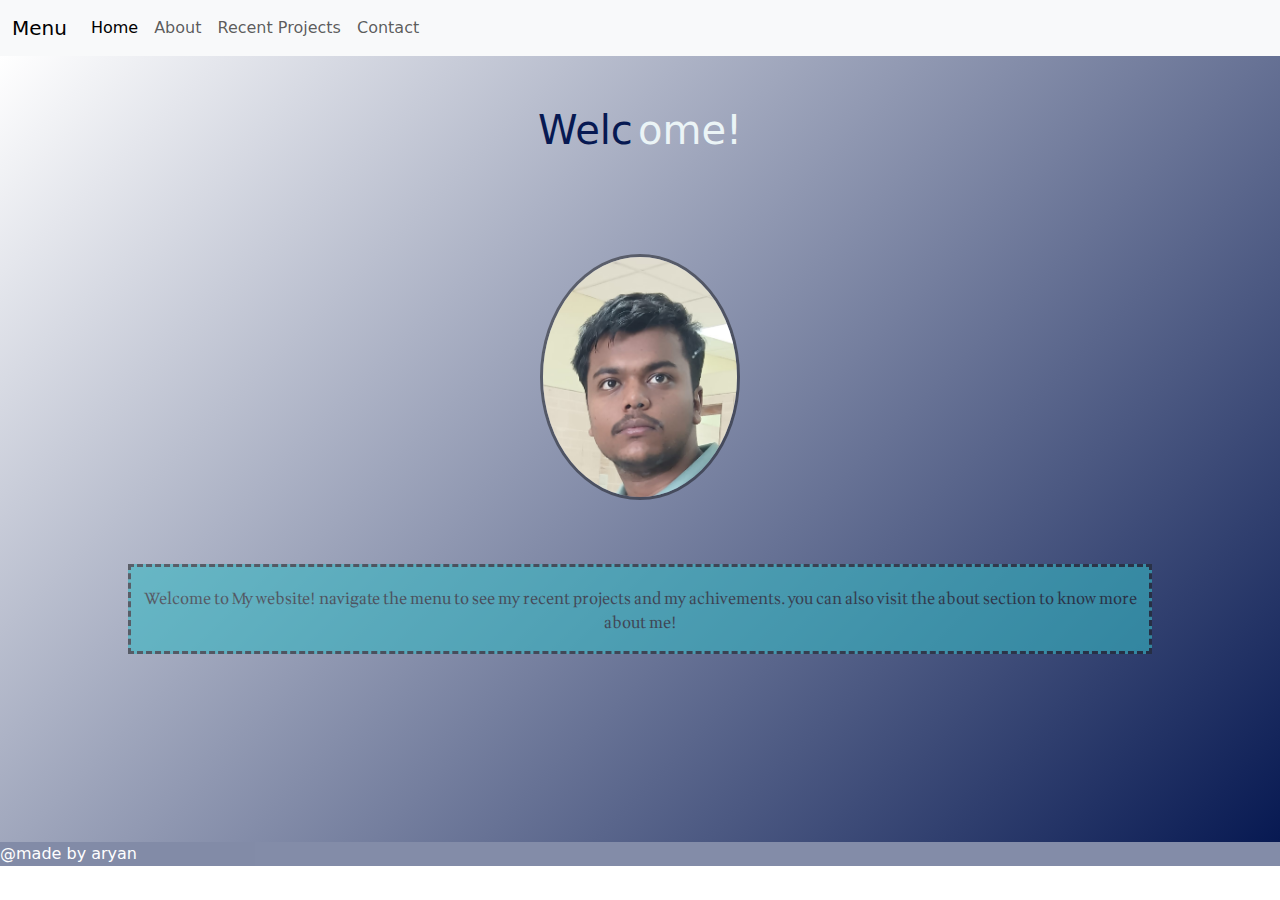
<file: index.html>
<!DOCTYPE html>
<html lang="en">
<head>
    <meta charset="UTF-8">
    <meta name="viewport" content="width=device-width, initial-scale=1.0">
    <title>Aryan Deo</title>
    <link rel="stylesheet" href="css/indexstyle.css">
    <link href="https://cdn.jsdelivr.net/npm/bootstrap@5.3.3/dist/css/bootstrap.min.css" rel="stylesheet" integrity="sha384-QWTKZyjpPEjISv5WaRU9OFeRpok6YctnYmDr5pNlyT2bRjXh0JMhjY6hW+ALEwIH" crossorigin="anonymous">
    <link rel="preconnect" href="https://fonts.googleapis.com">
    <link rel="preconnect" href="https://fonts.gstatic.com" crossorigin>
    <link href="https://fonts.googleapis.com/css2?family=Wittgenstein:ital,wght@0,400..900;1,400..900&display=swap" rel="stylesheet">
</head>
<body>
    <nav class="navbar navbar-expand-lg bg-body-tertiary">
        <div class="container-fluid">
          <a class="navbar-brand" href="#">Menu</a>
          <button class="navbar-toggler" type="button" data-bs-toggle="collapse" data-bs-target="#navbarNavAltMarkup" aria-controls="navbarNavAltMarkup" aria-expanded="false" aria-label="Toggle navigation">
            <span class="navbar-toggler-icon"></span>
          </button>
          <div class="collapse navbar-collapse" id="navbarNavAltMarkup">
            <div class="navbar-nav">
              <a class="nav-link active" aria-current="page" href="index.html">Home</a>
              <a class="nav-link" href="about.html">About</a>
              <a class="nav-link" href="projects.html">Recent Projects</a>
              <a class="nav-link" href="contact.html">Contact</a>
            </div>
          </div>
        </div>
      </nav>
      <div class="webcont1">
        <div class="welcomeholder">
            <h1 id="welcomeheading1">Welc</h1>
            <h1 id="welcomeheading2">ome!</h1>
            <div class="profile">
              <p>
                <img src="profile.jpg" alt="Aryan Deo">
              </p>
            </div>
            <div class="homepaged">
              <p id="navhome">Welcome to My website! navigate the menu to see my recent projects and my achivements.
                you can also visit the about section to know more about me!
              </p>
            </div>
        </div>
      </div>
      <footer>@made by aryan</footer>
    <script src="https://cdn.jsdelivr.net/npm/bootstrap@5.3.3/dist/js/bootstrap.bundle.min.js" integrity="sha384-YvpcrYf0tY3lHB60NNkmXc5s9fDVZLESaAA55NDzOxhy9GkcIdslK1eN7N6jIeHz" crossorigin="anonymous"></script>
</body>
</html>
</file>
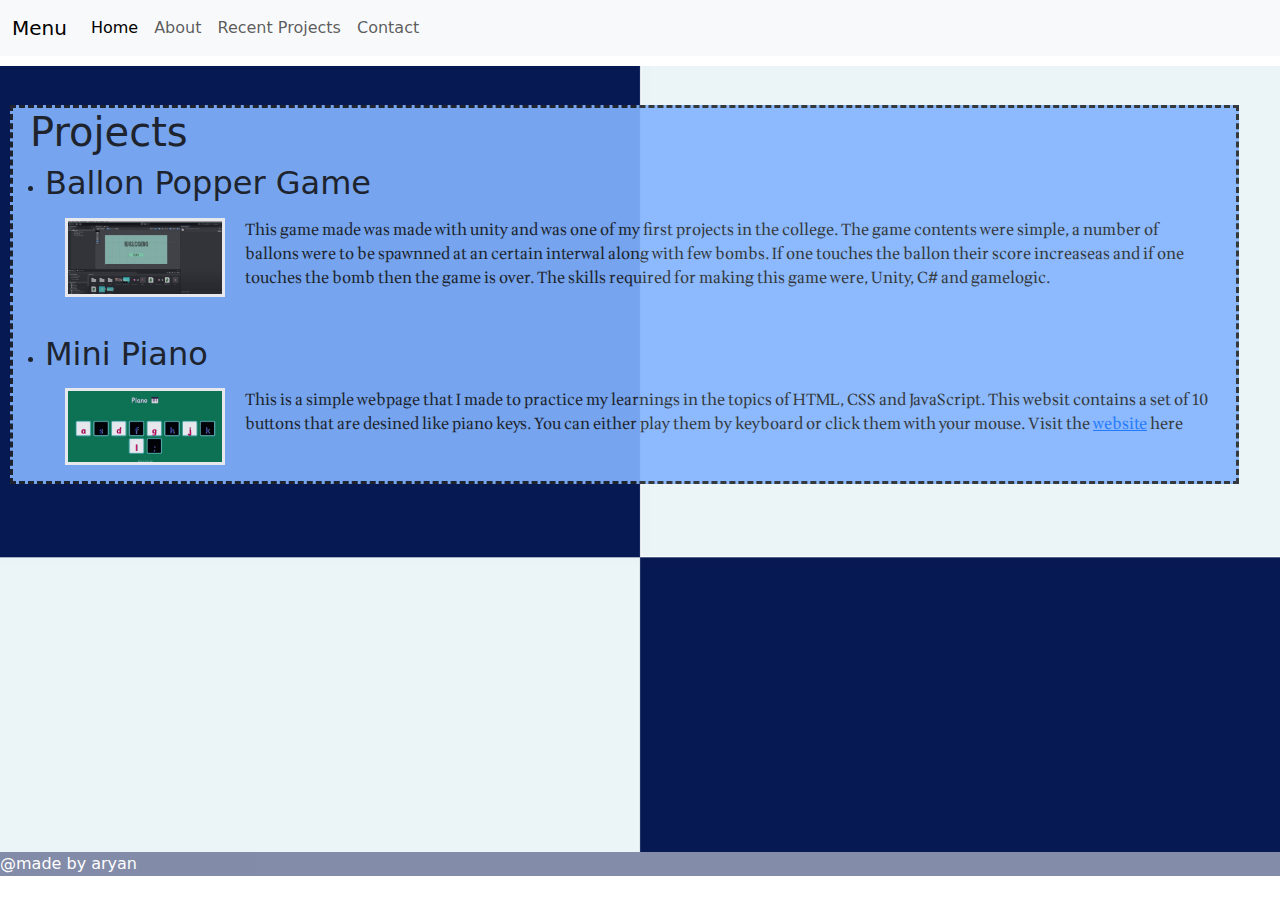
<file: projects.html>
<!DOCTYPE html>
<html lang="en">
<head>
    <meta charset="UTF-8">
    <meta name="viewport" content="width=device-width, initial-scale=1.0">
    <title>Projects</title>
    <link href="https://cdn.jsdelivr.net/npm/bootstrap@5.3.3/dist/css/bootstrap.min.css" rel="stylesheet" integrity="sha384-QWTKZyjpPEjISv5WaRU9OFeRpok6YctnYmDr5pNlyT2bRjXh0JMhjY6hW+ALEwIH" crossorigin="anonymous">
    <link rel="stylesheet" href="css/projects.css">
    <link rel="preconnect" href="https://fonts.googleapis.com">
    <link rel="preconnect" href="https://fonts.gstatic.com" crossorigin>
    <link href="https://fonts.googleapis.com/css2?family=Wittgenstein:ital,wght@0,400..900;1,400..900&display=swap" rel="stylesheet">
</head>
<body>
    <nav class="navbar navbar-expand-lg bg-body-tertiary">
        <div class="container-fluid">
          <a class="navbar-brand" href="#">Menu</a>
          <button class="navbar-toggler" type="button" data-bs-toggle="collapse" data-bs-target="#navbarNavAltMarkup" aria-controls="navbarNavAltMarkup" aria-expanded="false" aria-label="Toggle navigation">
            <span class="navbar-toggler-icon"></span>
          </button>
          <div class="collapse navbar-collapse" id="navbarNavAltMarkup">
            <div class="navbar-nav">
              <a class="nav-link active" aria-current="page" href="index.html">Home</a>
              <a class="nav-link" href="about.html">About</a>
              <a class="nav-link" href="projects.html">Recent Projects</a>
              <a class="nav-link" href="contact.html">Contact</a>
            </div>
          </div>
        </div>
    </nav>
    <div class="mainbod">
        <div class="infohold">
            <h1>Projects</h1>
            <ul>
                <li>
                    <h2>Ballon Popper Game</h2>
                    <p><img src="ballonpop.png" alt="ballonpop"> This game made was made with unity and was one of my first projects in the college. The game contents were simple, a number of ballons were to be spawnned at an certain interwal along with few bombs. If one touches the ballon their score increaseas and if one touches the bomb then the game is over. The skills required for making this game were, Unity, C# and gamelogic. </p>
                </li>
                <li>
                  <h2>Mini Piano</h2>
                  <p><img src="Screenshot 2024-07-04 092905.png" alt="pianoweb">This is a simple webpage that I made to practice my learnings in the topics of HTML, CSS and JavaScript. This websit contains a set of 10 buttons that are desined like piano keys. You can either play them by keyboard or click them with your mouse. Visit the <a href="https://aryandeo8.github.io/pianoweb/">website</a> here </p>
                </li>
            </ul>
        </div>
        <div class="emt"></div>
    </div>
    
    <footer>@made by aryan</footer>
    <script src="https://cdn.jsdelivr.net/npm/bootstrap@5.3.3/dist/js/bootstrap.bundle.min.js" integrity="sha384-YvpcrYf0tY3lHB60NNkmXc5s9fDVZLESaAA55NDzOxhy9GkcIdslK1eN7N6jIeHz" crossorigin="anonymous"></script>
</body>
</html>
</file>
<file: css/indexstyle.css>
#welcomeheading1{
    color: #071952;
    display: inline;
    top: 50px;
    position:relative;
}
#welcomeheading2{
    color: #EBF4F6;
    position: relative;
    top: 50px;
    display: inline;
}
.welcomeholder{
    text-align: center;
}
.webcont1{
    width: auto;
    height: 786px;
    background: linear-gradient(135deg, #ffffff, #071952);
    background-repeat: repeat-y;
    background-size: 100%;
    position: relative;
}
.profile {
    width: 100%;
    height:300px;
}

.profile img {
    border: solid;
    border-color: rgba(0, 0, 0, 0.429);
    border-radius: 100%;
    width: 200px;
    margin: auto;
    display: block;
    position: relative;
    top: 150px;
}
.homepaged{
    position: relative;
    background-color: #37B7C3;
    border: dashed;
    text-align: center;
    top: 150px;
    margin: 10px 10%;
    opacity: 60%;
}
#navhome{
    position: relative;
    top: 10px;
    padding: 10px 10px 10px 10px;
    font-family: "Wittgenstein", serif;
}
footer{
    color: rgb(255, 255, 255);
    background-color: #071952;
    opacity: 50%;
}
</file>
<file: css/projects.css>
.mainbod{
    width: auto;
    height: 786px;
    background-image: url("pattern.jpg");
    background-repeat: repeat-y;
    background-size: 100%;
    position: relative;
}
.infohold{
    margin: 10px 20px 20px 10px;
    position: relative;
    top: 5%;
    background-color: #83B4FF;
    width: 96%;
    border: dashed;
    opacity: 90%;
}
.infohold h1{
    margin-left: 17px;
}
.infohold img{
    width: 10rem;
    border: solid;
    border-color: white;
    margin-bottom: 10px;
    float: left;
    margin-right: 20px;
    margin-bottom: 30px;
}
.infohold p{
    margin: 10px 20px 10px 20px;
    font-family: "Wittgenstein", serif;
    position: relative;
    top: 5px;
}
li{
    margin-bottom: 50px;
}
footer{
    color: rgb(255, 255, 255);
    background-color: #071952;
    opacity: 50%;
}
</file>
